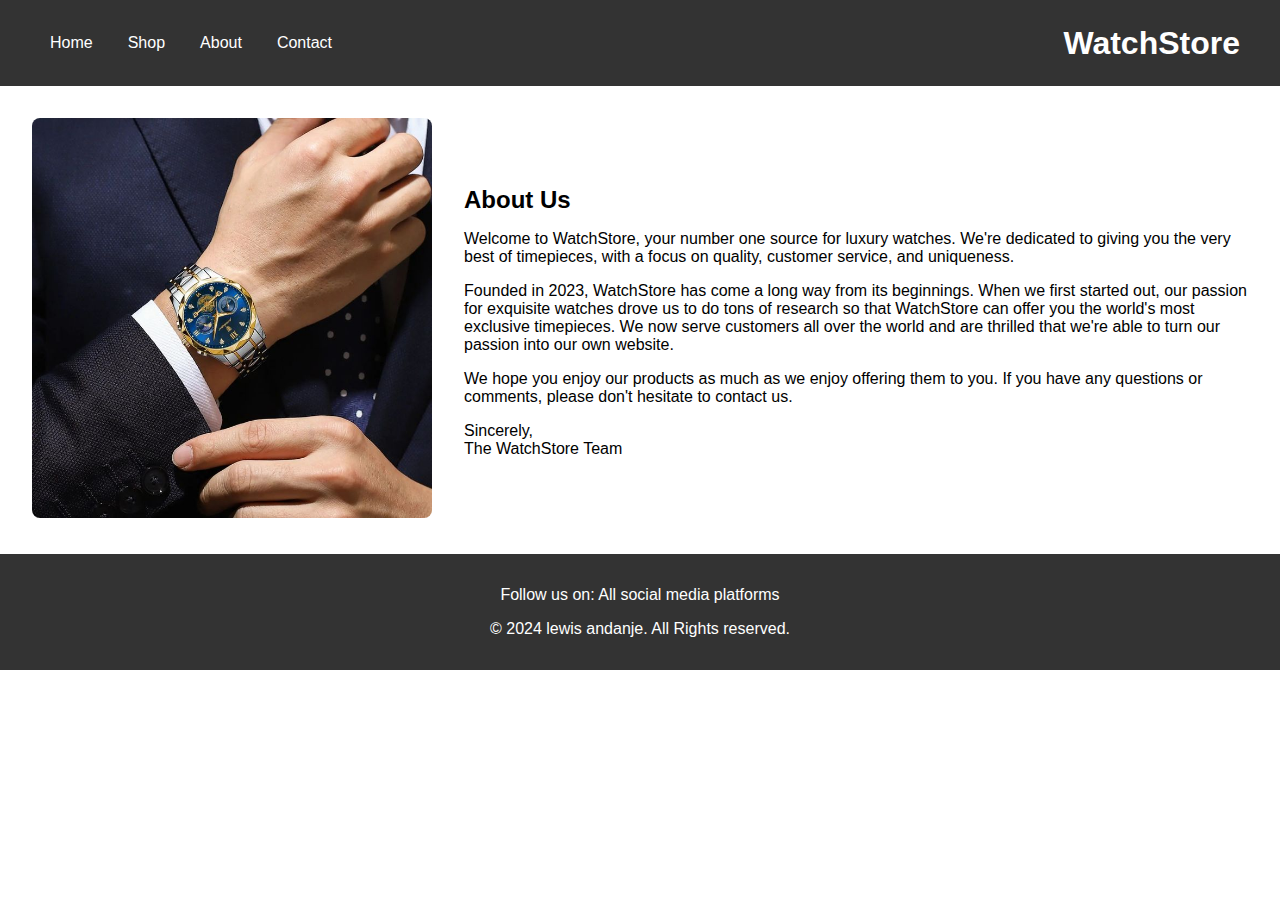
<file: about.html>
<!DOCTYPE html>
<html lang="en">
<head>
    <meta charset="UTF-8">
    <meta name="viewport" content="width=device-width, initial-scale=1.0">
    <title>About - Watch Store</title>
    <link rel="stylesheet" href="css/style.css">
    <style>
 .about-container {
    display: flex;
    align-items: center;
    padding: 2rem;
}

.about-image img {
    width: 400px; /* Adjust the width as needed */
    height: auto;
    border-radius: 8px;
}

.about-description {
    margin-left: 2rem;
}

.about-description h2 {
    margin-bottom: 1rem;
}

.about-description p {
    margin-bottom: 1rem;
}
    </style>
</head>
<body>
    <!-- Navbar Section -->
    <header>
        <nav class="navbar">
            <ul class="nav-links">
                <li><a href="index.html">Home</a></li>
                <li><a href="shop.html">Shop</a></li>
                <li><a href="about.html">About</a></li>
                <li><a href="contact.html">Contact</a></li>
            </ul>
            <div class="logo">
                <h1>WatchStore</h1>
            </div>
        </nav>
    </header>

    <!-- About Us Section -->
    <section class="about-us">
        <div class="about-container">
            <div class="about-image">
                <img src="img/POEDAGAR Reloj de pulsera de lujo para hombre, resistente al agua, luminoso, cronógrafo, de acero inoxidable, de cuarzo, para hombre - Silver Black.jpeg" alt="About Us">
            </div>
            <div class="about-description">
                <h2>About Us</h2>
                <p>Welcome to WatchStore, your number one source for luxury watches. We're dedicated to giving you the very best of timepieces, with a focus on quality, customer service, and uniqueness.</p>
                <p>Founded in 2023, WatchStore has come a long way from its beginnings. When we first started out, our passion for exquisite watches drove us to do tons of research so that WatchStore can offer you the world's most exclusive timepieces. We now serve customers all over the world and are thrilled that we're able to turn our passion into our own website.</p>
                <p>We hope you enjoy our products as much as we enjoy offering them to you. If you have any questions or comments, please don't hesitate to contact us.</p>
                <p>Sincerely, <br>The WatchStore Team</p>
            </div>
        </div>
    </section>

    <!-- Footer Section -->
    <footer>
        <p>Follow us on: All social media platforms</p>
        <p> &copy; 2024 lewis andanje. All Rights reserved.</p>
        <!-- Add social media links here -->
    </footer>
</body>
</html>
</file>
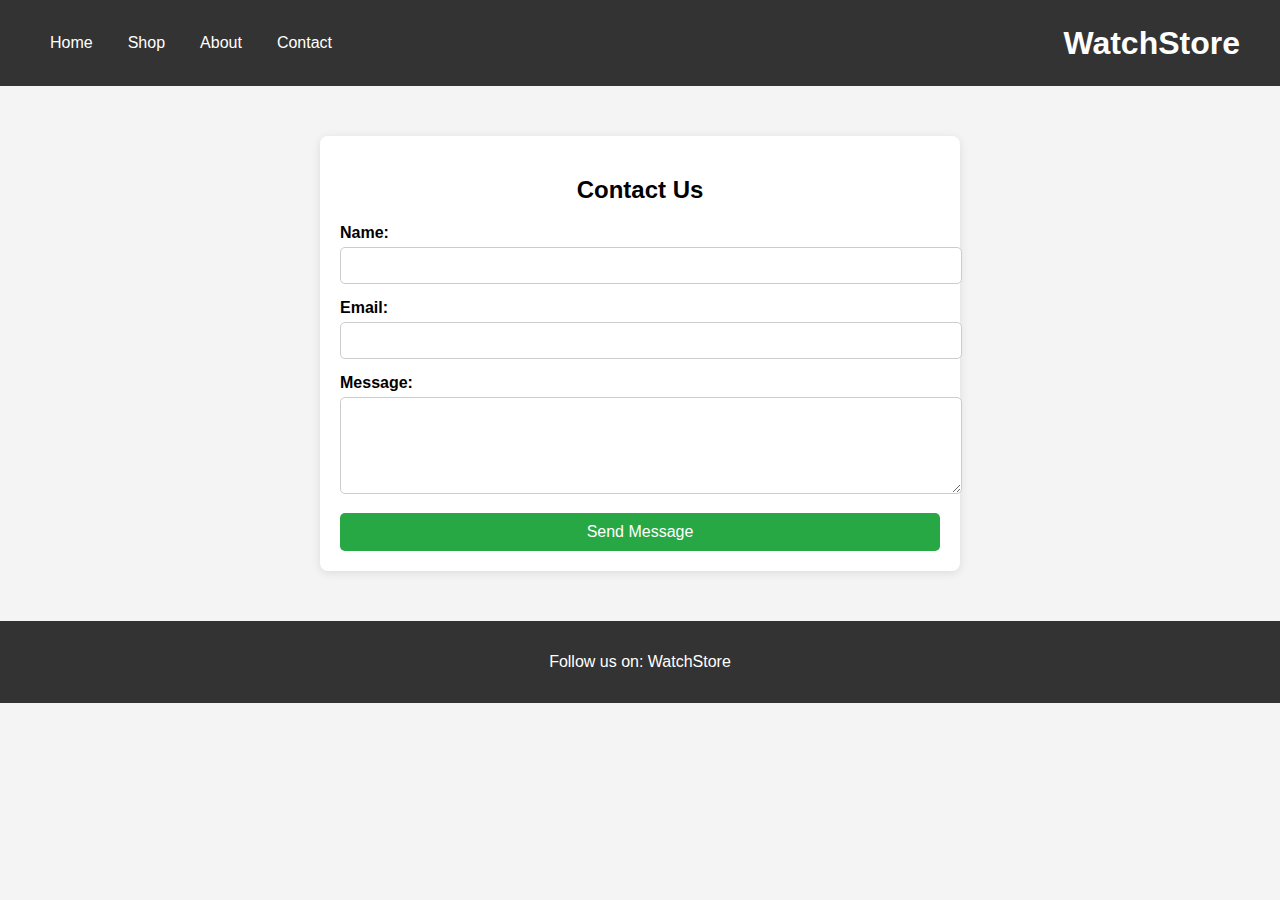
<file: contact.html>
<!DOCTYPE html>
<html lang="en">
<head>
    <meta charset="UTF-8">
    <meta name="viewport" content="width=device-width, initial-scale=1.0">
    <title>Document</title>

    <style>
        body {
  font-family: Arial, sans-serif;
  margin: 0;
  padding: 0;
  background-color: #f4f4f4;
}

/* Contact Form Container */
.contact-container {
  max-width: 600px;
  margin: 50px auto;
  padding: 20px;
  background-color: #fff;
  box-shadow: 0 2px 10px rgba(0, 0, 0, 0.1);
  border-radius: 8px;
}

/* Heading */
.contact-container h2 {
  text-align: center;
  margin-bottom: 20px;
}

/* Input Fields */
label {
  font-weight: bold;
  display: block;
  margin-bottom: 5px;
}

input[type="text"],
input[type="email"],
textarea {
  width: 100%;
  padding: 10px;
  margin-bottom: 15px;
  border: 1px solid #ccc;
  border-radius: 5px;
}

/* Submit Button */
button {
  display: block;
  width: 100%;
  padding: 10px;
  background-color: #28a745;
  color: white;
  font-size: 16px;
  border: none;
  border-radius: 5px;
  cursor: pointer;
}

button:hover {
  background-color: #218838;
}
    </style>
</head>
<!DOCTYPE html>
<html lang="en">
<head>
    <meta charset="UTF-8">
    <meta name="viewport" content="width=device-width, initial-scale=1.0">
    <title>Portfolio</title>
    <link rel="stylesheet" href="css/style.css">
</head>
<body>
   <!-- Navbar Section -->
   <header>
    <nav class="navbar">
        <ul class="nav-links">
            <li><a href="index.html">Home</a></li>
            <li><a href="shop.html">Shop</a></li>
            <li><a href="about.html">About</a></li>
            <li><a href="contact.html">Contact</a></li>
        </ul>
        <div class="logo">
            <h1>WatchStore</h1>
        </div>
    </nav>
</header>

    <div class="contact-container">
        <h2>Contact Us</h2>
    
        <form action="/submit" method="POST">
          <label for="name">Name:</label>
          <input type="text" id="name" name="name" required>
    
          <label for="email">Email:</label>
          <input type="email" id="email" name="email" required>
    
          <label for="message">Message:</label>
          <textarea id="message" name="message" rows="5" required></textarea>
    
          <button type="submit">Send Message</button>
        </form>
      </div>

<!-- Footer Section -->
<footer>
    <p>Follow us on: WatchStore</p>
    
</footer>
</body>
</html>
</file>
<file: css/style.css>
body, html {
    margin: 0;
    padding: 0;
    font-family: Arial, sans-serif;
    box-sizing: border-box;
}

header {
    background-color: #333;
    color: white;
    padding: 10px 0;
    text-align: center;
}

.navbar {
    display: flex;
    justify-content: space-between;
    align-items: center;
    max-width: 1200px;
    margin: 0 auto;
}

.nav-links {
    list-style: none;
    display: flex;
    gap: 15px;
}

.nav-links li a {
    color: white;
    text-decoration: none;
    padding: 5px 10px;
}

.nav-links li a:hover {
    background-color: #555;
    border-radius: 5px;
}

.logo h1 {
    margin: 0;
}

/* Parallax Hero Section */
.hero {
    height: 500px;
    background-image: url('../img/cropped-photo-afro-american-muscular-man-checking-time.jpg');
    background-attachment: fixed;
    background-position: center;
    background-repeat: no-repeat;
    background-size: cover;
    position: relative;
    display: flex;
    justify-content: center;
    align-items: center;
    color: white;
}

.hero-content {
    text-align: center;
    background-color: rgba(0, 0, 0, 0.6);
    padding: 20px;
    border-radius: 10px;
}

.hero h2 {
    font-size: 48px;
    margin: 0;
}

.hero p {
    font-size: 20px;
}

/* Featured Products Section */
.featured-products {
    padding: 50px;
    background-color: #f4f4f4;
    text-align: center;
}

.featured-products h2 {
    font-size: 36px;
    margin-bottom: 20px;
}

footer {
    background-color: #333;
    color: white;
    text-align: center;
    padding: 1rem;
}


/* Parallax Sections */
.pimg1, .pimg2, .pimg3 {
    position: relative;
    opacity: 0.75;
    background-position: center;
    background-size: cover;
    background-attachment: fixed;
    height: 500px;
}

.pimg1 {
    background-image: url('../img/11873.jpg');
}

.pimg2 {
    background-image: url('../img/closeup-shot-golden-watch-isolated.jpg');
}

.pimg3 {
    background-image: url('../img/e7d546d3-e868-4e14-9e3c-46bffc100576.jpeg');
}

/* Text Overlay on Parallax Images */
.ptext {
    text-align: center;
    position: absolute;
    top: 50%;
    left: 50%;
    transform: translate(-50%, -50%);
    color: white;
}

.ptext .border {
    background-color: rgba(0, 0, 0, 0.3);
    padding: 10px;
    border-radius: 5px;
}

.light-mode {
    color: #fff;
}

.dark-mode {
    color: #fff;
}

/* Dark Section Styling */
.section-dark {
    padding: 50px;
    background-color: #333;
    color: white;
    text-align: center;
}

/* Back to Top Button */
.btn {
    background-color: #333;
    color: white;
    padding: 10px 20px;
    border-radius: 5px;
    border: none;
    cursor: pointer;
}

.btn a {
    text-decoration: none;
    color: #f2f2f2;
}

.btn:hover {
    background-color: #555;
}

.section-dark {
    background-color: #474040;
    color: white;
    padding: 2rem;
    text-align: center;
}

.content-center {
    max-width: 800px;
    margin: 0 auto;
}

.bebas {
    font-family: 'Bebas Neue', cursive;
}

.light-mode {
    color: #fff;
}

.dark-mode {
    color: #ccc;
}

ul {
    list-style-type: none;
    padding: 0;
}

ul li {
    margin: 0.5rem 0;
}

/* Center the content of sections */
.section {
    text-align: center;
    padding: 50px 0;
}

/* Center the text with margin auto */
.section p {
    margin: 0 auto;
    max-width: 800px; /* Adjust this to fit the width you prefer */
    font-size: 18px;
    line-height: 1.6;
}

/* Center the headings */
.section h2 {
    font-size: 36px;
    margin-bottom: 20px;
}

/* Add spacing between each paragraph */
.section p {
    margin-bottom: 30px;
}

/* Add some padding to the sections */
.section-dark {
    background-color: #333;
    color: white;
    padding: 50px 0;
}

.bebas {
    font-family: 'Bebas Neue', sans-serif;
}

.border {
    display: inline-block;
    border: 2px solid #fff;
    padding: 10px 20px;
    font-size: 18px;
    margin-bottom: 30px;
}

.light-mode {
    color: #fff;
}

.dark-mode {
    color: #1c4d85;
}
</file>
